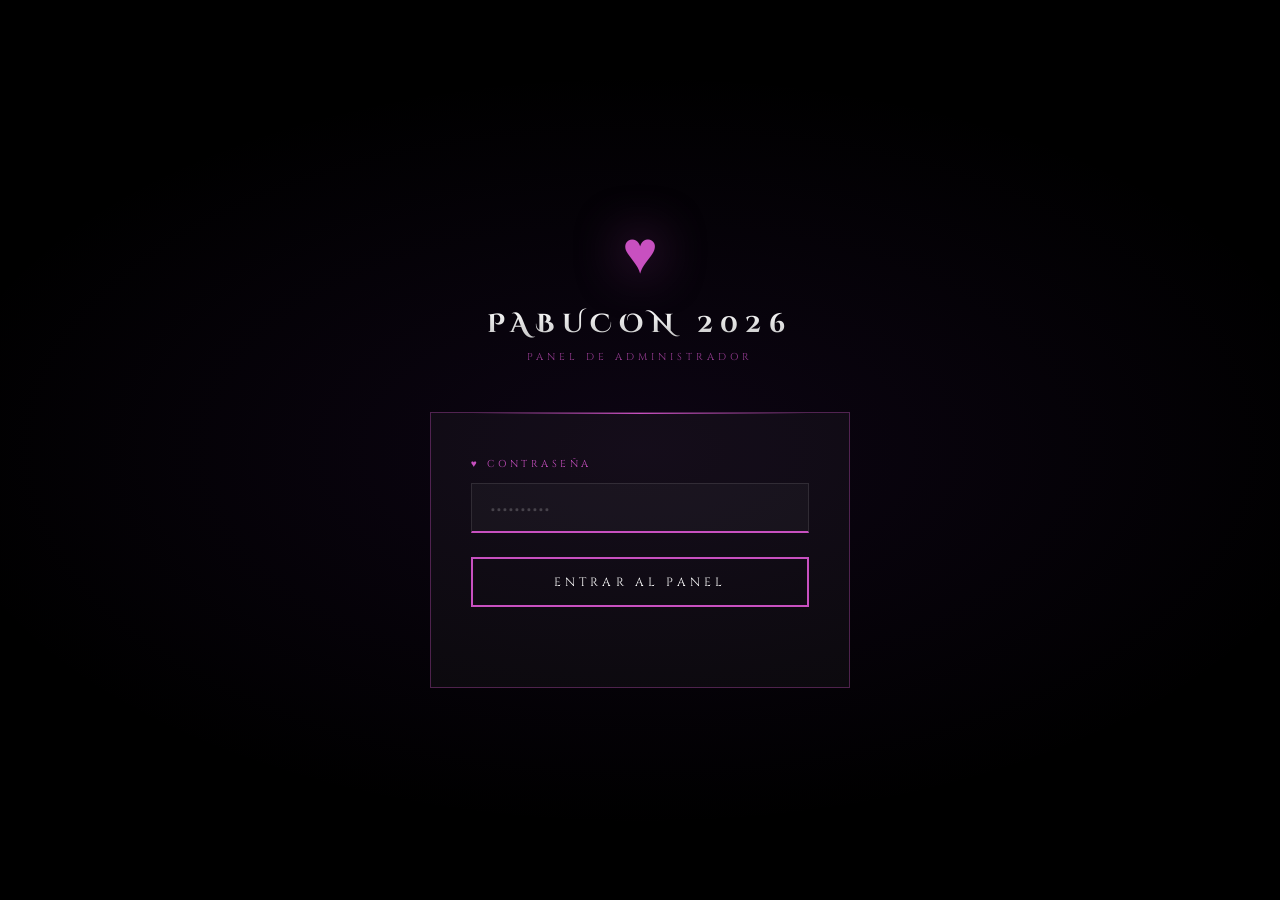
<file: admin.html>
<!DOCTYPE html>
<html lang="es">
<head>
  <meta charset="UTF-8">
  <meta name="viewport" content="width=device-width, initial-scale=1.0">
  <title>PABUCON 2026 — Admin Panel</title>
  <meta name="robots" content="noindex, nofollow">
  <link rel="preconnect" href="https://fonts.googleapis.com">
  <link href="https://fonts.googleapis.com/css2?family=Cinzel+Decorative:wght@400;700&family=Cinzel:wght@400;600;700&family=Exo+2:wght@300;400;600&display=swap" rel="stylesheet">
  <style>
    /* ── Base ── */
    :root {
      --bg: #000;
      --purple: #c850c0;
      --purple-dark: #7b2fbe;
      --blue: #4158d0;
      --white: #ffffff;
      --silver: #c0c0c0;
      --border: rgba(255,255,255,0.08);
      --border-accent: rgba(200,80,192,0.35);
      --surface: rgba(255,255,255,0.03);
    }

    *, *::before, *::after { margin:0; padding:0; box-sizing:border-box; }

    body {
      background: var(--bg);
      color: var(--white);
      font-family: 'Exo 2', sans-serif;
      min-height: 100vh;
      overflow-x: hidden;
    }

    ::-webkit-scrollbar { width: 5px; }
    ::-webkit-scrollbar-track { background: #000; }
    ::-webkit-scrollbar-thumb { background: var(--purple-dark); }

    /* ── Login Screen ── */
    #login-screen {
      min-height: 100vh;
      display: flex;
      flex-direction: column;
      align-items: center;
      justify-content: center;
      padding: 30px;
      background: radial-gradient(ellipse 80% 60% at 50% 50%, rgba(123,47,190,0.1) 0%, transparent 70%);
    }

    .login-heart {
      font-size: 60px;
      color: var(--purple);
      filter: drop-shadow(0 0 25px rgba(200,80,192,0.6));
      animation: hb 1.5s ease-in-out infinite;
      margin-bottom: 20px;
    }

    .login-title {
      font-family: 'Cinzel Decorative', cursive;
      font-size: clamp(18px, 4vw, 26px);
      letter-spacing: 0.3em;
      background: linear-gradient(180deg, #fff 0%, #c0c0c0 100%);
      -webkit-background-clip: text;
      background-clip: text;
      -webkit-text-fill-color: transparent;
      margin-bottom: 8px;
    }

    .login-sub {
      font-family: 'Cinzel', serif;
      font-size: 10px;
      letter-spacing: 0.4em;
      color: var(--purple);
      margin-bottom: 48px;
      opacity: 0.75;
    }

    .login-box {
      background: var(--surface);
      border: 1px solid var(--border-accent);
      padding: 44px 40px;
      width: 100%;
      max-width: 420px;
      position: relative;
    }

    .login-box::before {
      content: '';
      position: absolute;
      top: 0; left: 10%; right: 10%;
      height: 1px;
      background: linear-gradient(90deg, transparent, var(--purple), transparent);
    }

    .login-label {
      font-family: 'Cinzel', serif;
      font-size: 10px;
      letter-spacing: 0.35em;
      color: var(--purple);
      display: block;
      margin-bottom: 12px;
    }

    .login-input {
      width: 100%;
      background: rgba(255,255,255,0.03);
      border: 1px solid rgba(255,255,255,0.1);
      border-bottom: 2px solid var(--purple);
      color: var(--white);
      padding: 14px 18px;
      font-family: 'Exo 2', sans-serif;
      font-size: 16px;
      outline: none;
      margin-bottom: 24px;
      letter-spacing: 0.15em;
    }

    .login-input:focus { background: rgba(200,80,192,0.05); }
    .login-input::placeholder { color: rgba(255,255,255,0.2); letter-spacing: normal; }

    .login-btn {
      width: 100%;
      background: transparent;
      border: 2px solid var(--purple);
      color: var(--white);
      padding: 15px 24px;
      font-family: 'Cinzel', serif;
      font-size: 12px;
      letter-spacing: 0.35em;
      cursor: pointer;
      transition: all 0.3s ease;
      position: relative;
      overflow: hidden;
    }

    .login-btn::before {
      content: '';
      position: absolute;
      inset: 0;
      background: linear-gradient(135deg, rgba(200,80,192,0.8), rgba(65,88,208,0.8));
      opacity: 0;
      transition: opacity 0.3s;
    }

    .login-btn:hover::before { opacity: 1; }
    .login-btn:hover {
      box-shadow: 0 0 30px rgba(200,80,192,0.35);
      transform: translateY(-2px);
    }

    .login-btn span { position: relative; z-index: 1; }

    .login-error {
      font-family: 'Cinzel', serif;
      font-size: 11px;
      letter-spacing: 0.2em;
      color: #ff8888;
      text-align: center;
      margin-top: 16px;
      min-height: 20px;
    }

    /* ── Dashboard ── */
    #dashboard {
      min-height: 100vh;
      padding: 40px 24px;
      max-width: 1000px;
      margin: 0 auto;
    }

    #dashboard.hidden { display: none; }

    .dash-header {
      display: flex;
      align-items: center;
      justify-content: space-between;
      flex-wrap: wrap;
      gap: 16px;
      margin-bottom: 40px;
      padding-bottom: 24px;
      border-bottom: 1px solid var(--border);
    }

    .dash-title {
      font-family: 'Cinzel Decorative', cursive;
      font-size: clamp(16px, 3vw, 22px);
      background: linear-gradient(180deg, #fff 0%, #c0c0c0 100%);
      -webkit-background-clip: text;
      background-clip: text;
      -webkit-text-fill-color: transparent;
      letter-spacing: 0.2em;
    }

    .dash-logout {
      font-family: 'Cinzel', serif;
      font-size: 10px;
      letter-spacing: 0.3em;
      color: rgba(255,255,255,0.35);
      background: none;
      border: 1px solid rgba(255,255,255,0.15);
      padding: 8px 18px;
      cursor: pointer;
      transition: all 0.3s;
    }

    .dash-logout:hover { border-color: var(--border-accent); color: var(--purple); }

    /* Stats */
    .stats-grid {
      display: grid;
      grid-template-columns: repeat(auto-fit, minmax(180px, 1fr));
      gap: 18px;
      margin-bottom: 40px;
    }

    .stat-card {
      background: var(--surface);
      border: 1px solid var(--border);
      padding: 28px 24px;
      text-align: center;
      position: relative;
    }

    .stat-card.highlight {
      border-color: var(--border-accent);
      background: rgba(200,80,192,0.05);
    }

    .stat-num {
      font-family: 'Cinzel Decorative', cursive;
      font-size: 48px;
      font-weight: 700;
      background: linear-gradient(180deg, var(--purple), #fff, var(--purple));
      -webkit-background-clip: text;
      background-clip: text;
      -webkit-text-fill-color: transparent;
      filter: drop-shadow(0 0 14px rgba(200,80,192,0.45));
      line-height: 1;
      margin-bottom: 6px;
    }

    .stat-label {
      font-family: 'Cinzel', serif;
      font-size: 9px;
      letter-spacing: 0.38em;
      color: var(--purple);
      opacity: 0.75;
    }

    /* Table */
    .table-header {
      display: flex;
      align-items: center;
      justify-content: space-between;
      flex-wrap: wrap;
      gap: 12px;
      margin-bottom: 20px;
    }

    .table-title {
      font-family: 'Cinzel', serif;
      font-size: 12px;
      letter-spacing: 0.35em;
      color: var(--silver);
    }

    .refresh-btn {
      font-family: 'Cinzel', serif;
      font-size: 9px;
      letter-spacing: 0.3em;
      color: var(--purple);
      background: none;
      border: 1px solid var(--border-accent);
      padding: 7px 16px;
      cursor: pointer;
      transition: all 0.3s;
    }

    .refresh-btn:hover { background: rgba(200,80,192,0.07); }

    .export-btn {
      font-family: 'Cinzel', serif;
      font-size: 9px;
      letter-spacing: 0.3em;
      color: var(--silver);
      background: none;
      border: 1px solid var(--border);
      padding: 7px 16px;
      cursor: pointer;
      transition: all 0.3s;
    }

    .export-btn:hover { border-color: var(--border-accent); color: var(--purple); }

    .table-wrap {
      background: var(--surface);
      border: 1px solid var(--border);
      overflow-x: auto;
    }

    table {
      width: 100%;
      border-collapse: collapse;
    }

    thead {
      background: rgba(200,80,192,0.06);
      border-bottom: 1px solid var(--border-accent);
    }

    th {
      font-family: 'Cinzel', serif;
      font-size: 9px;
      letter-spacing: 0.38em;
      color: var(--purple);
      padding: 16px 20px;
      text-align: left;
      font-weight: 600;
    }

    td {
      padding: 14px 20px;
      border-bottom: 1px solid rgba(255,255,255,0.04);
      font-size: 14px;
      color: rgba(255,255,255,0.75);
      vertical-align: middle;
    }

    tr:last-child td { border-bottom: none; }

    tr:hover td { background: rgba(200,80,192,0.04); }

    .row-num {
      font-family: 'Cinzel', serif;
      font-size: 11px;
      color: var(--purple);
      opacity: 0.6;
      width: 50px;
    }

    .row-nick {
      font-weight: 600;
      color: var(--white);
    }

    .row-date {
      font-size: 12px;
      opacity: 0.5;
    }

    .row-heart { color: var(--purple); }

    .table-empty {
      text-align: center;
      padding: 48px !important;
      color: rgba(255,255,255,0.3) !important;
      font-family: 'Cinzel', serif;
      font-size: 12px;
      letter-spacing: 0.25em;
    }

    .table-loading {
      text-align: center;
      padding: 48px !important;
      color: var(--purple) !important;
      font-size: 20px;
      animation: hb 1.2s ease-in-out infinite;
    }

    /* Cap bar in dash */
    .dash-bar-wrap {
      background: var(--surface);
      border: 1px solid var(--border);
      padding: 24px 28px;
      margin-bottom: 28px;
    }

    .dash-bar-label {
      font-family: 'Cinzel', serif;
      font-size: 10px;
      letter-spacing: 0.35em;
      color: var(--silver);
      margin-bottom: 14px;
      display: flex;
      justify-content: space-between;
    }

    .dash-bar-track {
      height: 6px;
      background: rgba(255,255,255,0.07);
      border-radius: 3px;
      overflow: visible;
      position: relative;
    }

    .dash-bar-fill {
      height: 100%;
      background: linear-gradient(90deg, var(--blue), var(--purple));
      border-radius: 3px;
      transition: width 0.8s ease;
      position: relative;
    }

    .dash-bar-glow {
      position: absolute;
      top: -5px; left: 0;
      height: 16px;
      background: linear-gradient(90deg, var(--blue), var(--purple));
      border-radius: 8px;
      filter: blur(7px);
      opacity: 0.4;
      transition: width 0.8s ease;
    }

    @keyframes hb { 0%,100%{transform:scale(1)} 50%{transform:scale(1.15)} }
  </style>
</head>
<body>

  <!-- LOGIN -->
  <div id="login-screen">
    <div class="login-heart">♥</div>
    <h1 class="login-title">PABUCON 2026</h1>
    <p class="login-sub">PANEL DE ADMINISTRADOR</p>

    <div class="login-box">
      <label for="admin-pwd" class="login-label">♥ CONTRASEÑA</label>
      <input
        type="password"
        id="admin-pwd"
        class="login-input"
        placeholder="••••••••••"
        aria-label="Contraseña de administrador"
        autocomplete="current-password"
      >
      <button id="login-btn" class="login-btn" aria-label="Iniciar sesión">
        <span>ENTRAR AL PANEL</span>
      </button>
      <div id="login-error" class="login-error" aria-live="assertive"></div>
    </div>
  </div>

  <!-- DASHBOARD -->
  <div id="dashboard" class="hidden">
    <div class="dash-header">
      <h2 class="dash-title">♥ PABUCON 2026 — ADMIN</h2>
      <div style="display:flex;gap:10px;">
        <button class="export-btn" id="export-btn">⬇ EXPORTAR CSV</button>
        <button class="dash-logout" id="logout-btn">SALIR</button>
      </div>
    </div>

    <!-- Stats -->
    <div class="stats-grid">
      <div class="stat-card highlight">
        <div class="stat-num" id="stat-total">—</div>
        <div class="stat-label">REGISTRADOS</div>
      </div>
      <div class="stat-card">
        <div class="stat-num" id="stat-left">—</div>
        <div class="stat-label">CUPOS LIBRES</div>
      </div>
      <div class="stat-card">
        <div class="stat-num">15</div>
        <div class="stat-label">CAPACIDAD TOTAL</div>
      </div>
    </div>

    <!-- Progress bar -->
    <div class="dash-bar-wrap">
      <div class="dash-bar-label">
        <span>OCUPACIÓN</span>
        <span id="bar-pct">0%</span>
      </div>
      <div class="dash-bar-track">
        <div class="dash-bar-fill" id="dash-bar-fill" style="width:0%"></div>
        <div class="dash-bar-glow" id="dash-bar-glow" style="width:0%"></div>
      </div>
    </div>

    <!-- Table -->
    <div class="table-header">
      <span class="table-title">♛ LISTA DE ASISTENTES</span>
      <button class="refresh-btn" id="refresh-btn">↺ ACTUALIZAR</button>
    </div>

    <div class="table-wrap">
      <table aria-label="Lista de asistentes registrados">
        <thead>
          <tr>
            <th>#</th>
            <th>NICKNAME</th>
            <th>FECHA DE REGISTRO</th>
            <th></th>
          </tr>
        </thead>
        <tbody id="reg-tbody">
          <tr>
            <td colspan="4" class="table-loading">♥</td>
          </tr>
        </tbody>
      </table>
    </div>
  </div>

  <script>
    // ── Config ──
    const ADMIN_API = 'https://a1pxf50eh7.execute-api.us-east-1.amazonaws.com';
    const MAX_CAP   = 15;
    const SESS_KEY  = 'pabucon2026_admin_token';

    let currentToken = null;
    let registrations = [];

    function isConfigured() {
      return !ADMIN_API.includes('YOUR_API_GATEWAY_URL');
    }

    // ── Login ──
    document.getElementById('login-btn').addEventListener('click', handleLogin);
    document.getElementById('admin-pwd').addEventListener('keydown', e => {
      if (e.key === 'Enter') handleLogin();
    });

    async function handleLogin() {
      const pwd   = document.getElementById('admin-pwd').value;
      const errEl = document.getElementById('login-error');
      errEl.textContent = '';

      if (!pwd) { errEl.textContent = '❌ Ingresa la contraseña'; return; }

      if (!isConfigured()) {
        // Demo: accept "pabucon2026" as password
        if (pwd === 'pabucon2026') {
          currentToken = 'demo';
          showDashboard();
          loadDemoData();
        } else {
          errEl.textContent = '❌ Contraseña incorrecta (demo: pabucon2026)';
        }
        return;
      }

      // Real API
      try {
        const res = await fetch(`${ADMIN_API}/registrations`, {
          headers: { 'Authorization': `Bearer ${pwd}` }
        });

        if (res.status === 401) { errEl.textContent = '❌ Contraseña incorrecta'; return; }
        if (!res.ok) { errEl.textContent = `❌ Error ${res.status}`; return; }

        currentToken = pwd;
        sessionStorage.setItem(SESS_KEY, pwd);
        const data = await res.json();
        showDashboard();
        renderData(data);
      } catch {
        errEl.textContent = '❌ Error de conexión con la API.';
      }
    }

    function showDashboard() {
      document.getElementById('login-screen').style.display = 'none';
      document.getElementById('dashboard').classList.remove('hidden');
    }

    // ── Logout ──
    document.getElementById('logout-btn').addEventListener('click', () => {
      sessionStorage.removeItem(SESS_KEY);
      currentToken = null;
      location.reload();
    });

    // ── Refresh ──
    document.getElementById('refresh-btn').addEventListener('click', loadRegistrations);

    async function loadRegistrations() {
      if (!isConfigured()) { loadDemoData(); return; }

      try {
        const res = await fetch(`${ADMIN_API}/registrations`, {
          headers: { 'Authorization': `Bearer ${currentToken}` }
        });
        if (!res.ok) return;
        const data = await res.json();
        renderData(data);
      } catch (e) {
        console.error(e);
      }
    }

    function renderData({ registrations: list = [], total = 0, spotsLeft = MAX_CAP }) {
      registrations = list;
      const taken = total;
      const left  = spotsLeft;
      const pct   = Math.round((taken / MAX_CAP) * 100);

      document.getElementById('stat-total').textContent = taken;
      document.getElementById('stat-left').textContent  = left;
      document.getElementById('bar-pct').textContent    = pct + '%';
      document.getElementById('dash-bar-fill').style.width = pct + '%';
      document.getElementById('dash-bar-glow').style.width = pct + '%';

      const tbody = document.getElementById('reg-tbody');

      if (!list.length) {
        tbody.innerHTML = `<tr><td colspan="4" class="table-empty">♥ Sin registros aún</td></tr>`;
        return;
      }

      tbody.innerHTML = list.map((r, i) => `
        <tr>
          <td class="row-num">${String(i + 1).padStart(2, '0')}</td>
          <td class="row-nick">${escapeHtml(r.nickname)}</td>
          <td class="row-date">${formatDate(r.registeredAt)}</td>
          <td class="row-heart">♥</td>
        </tr>
      `).join('');
    }

    function loadDemoData() {
      renderData({
        registrations: [
          { nickname: 'GuerreroDark123',   registeredAt: '2026-09-08T18:32:00Z' },
          { nickname: 'KHFan_Xion',        registeredAt: '2026-09-09T09:14:00Z' },
          { nickname: 'SoraCommunity',     registeredAt: '2026-09-09T21:00:00Z' },
          { nickname: 'NocheDeReyes',      registeredAt: '2026-09-10T14:55:00Z' },
          { nickname: 'VoidGear_Aqua',     registeredAt: '2026-09-10T22:10:00Z' },
        ],
        total: 5,
        spotsLeft: 10,
      });
    }

    // ── Export CSV ──
    document.getElementById('export-btn').addEventListener('click', exportCSV);

    function exportCSV() {
      if (!registrations.length) return;
      const rows = [['#', 'Nickname', 'Fecha de Registro']];
      registrations.forEach((r, i) => {
        rows.push([i + 1, r.nickname, formatDate(r.registeredAt)]);
      });
      const csv  = rows.map(r => r.map(c => `"${c}"`).join(',')).join('\n');
      const blob = new Blob([csv], { type: 'text/csv;charset=utf-8;' });
      const url  = URL.createObjectURL(blob);
      const a    = document.createElement('a');
      a.href     = url;
      a.download = 'pabucon2026_asistentes.csv';
      a.click();
      URL.revokeObjectURL(url);
    }

    // ── Helpers ──
    function escapeHtml(str) {
      return str
        .replace(/&/g, '&amp;')
        .replace(/</g, '&lt;')
        .replace(/>/g, '&gt;')
        .replace(/"/g, '&quot;');
    }

    function formatDate(iso) {
      if (!iso) return '—';
      try {
        return new Date(iso).toLocaleString('es-MX', {
          day: '2-digit', month: 'short', year: 'numeric',
          hour: '2-digit', minute: '2-digit'
        });
      } catch { return iso; }
    }

    // ── Check session on load ──
    (function init() {
      const saved = sessionStorage.getItem(SESS_KEY);
      if (saved) {
        currentToken = saved;
        showDashboard();
        loadRegistrations();
      }
    })();
  </script>
</body>
</html>
</file>
